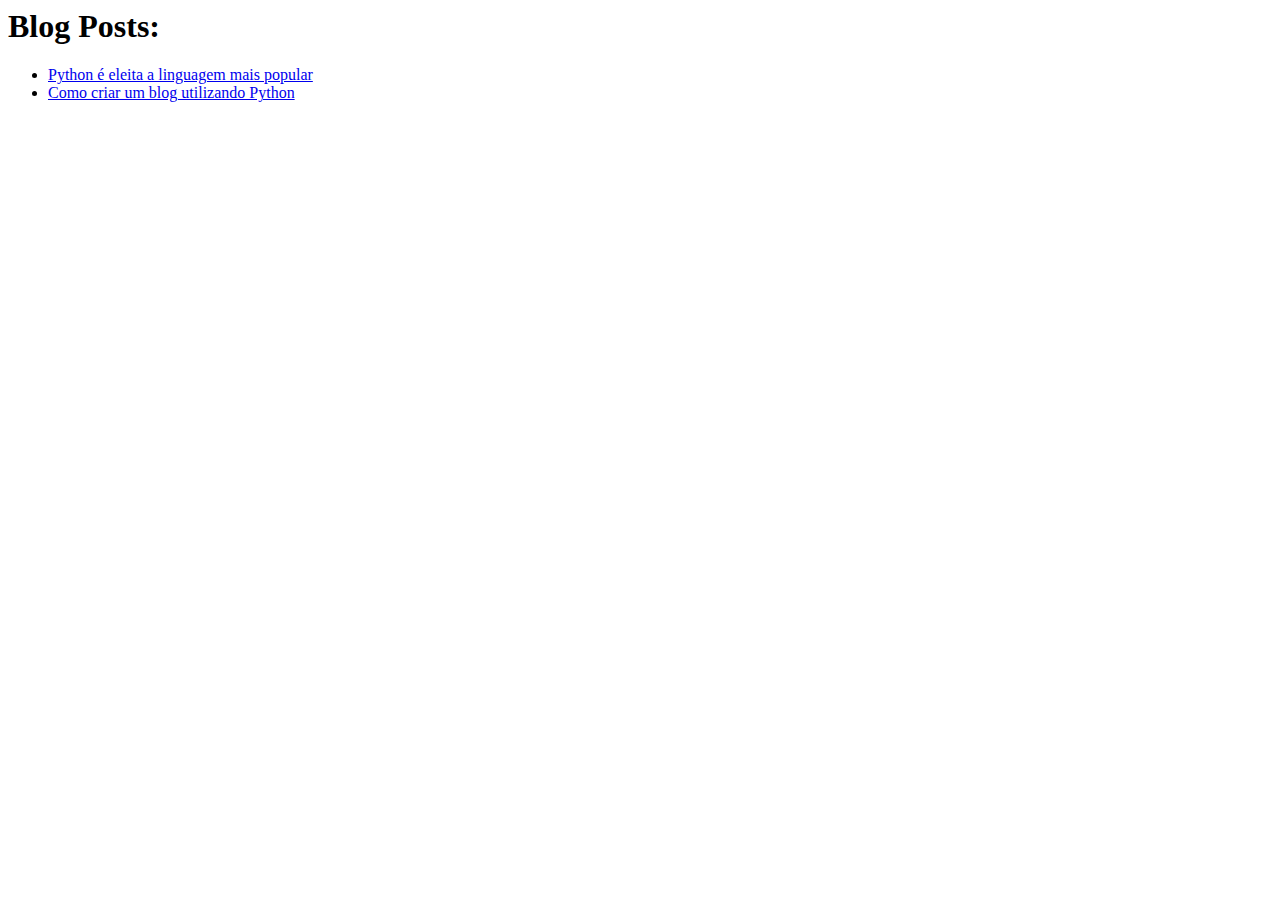
<file: examples/day1/blog/site/index.html>
<html>
<body>
    <h1>Blog Posts:</h1>
    <ul>
        <li> <a href='python-é-eleita-a-linguagem-mais-popular.html'> Python é eleita a linguagem mais popular </a> </li>
<li> <a href='como-criar-um-blog-utilizando-python.html'> Como criar um blog utilizando Python </a> </li>
    </ul>
</body>
</html>
</file>
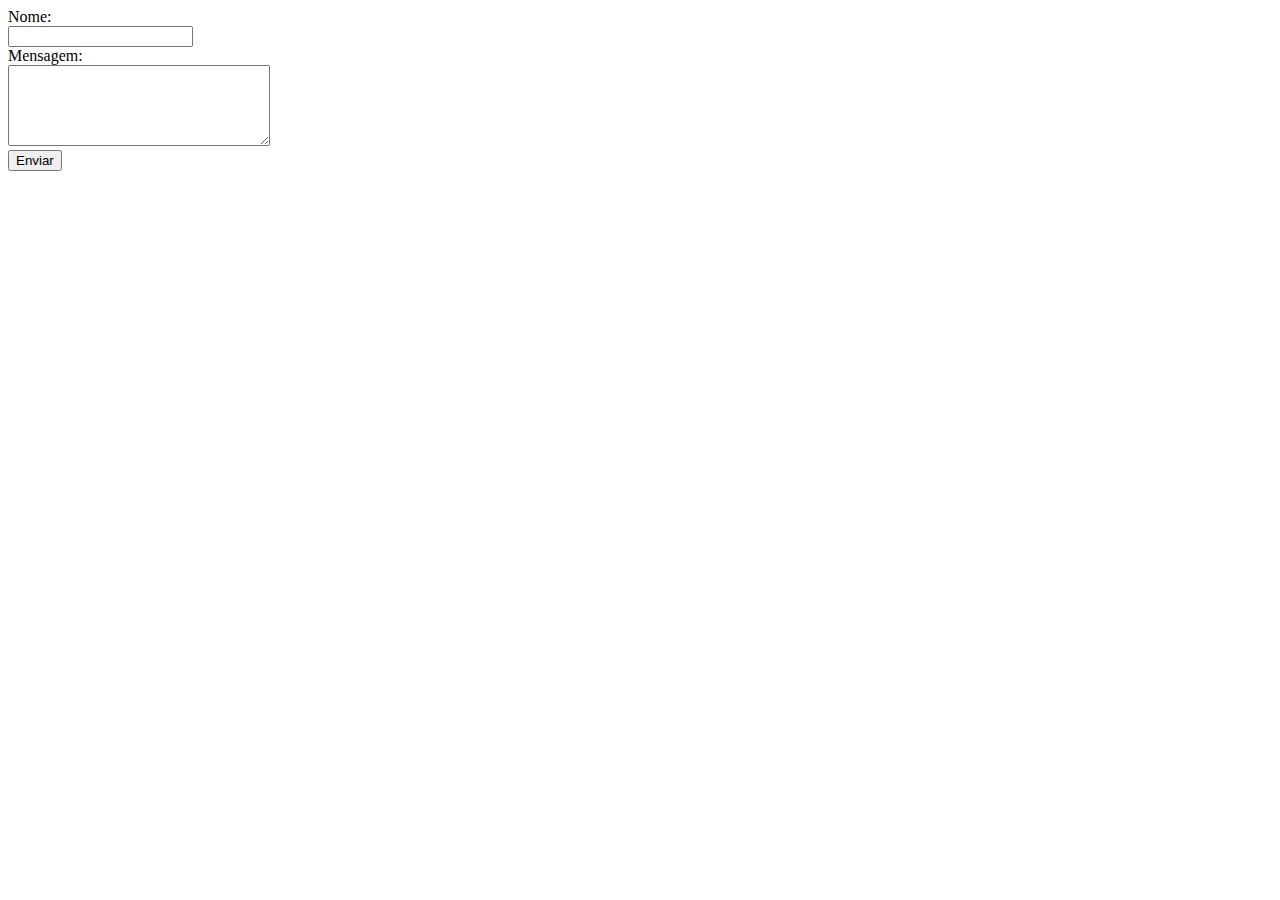
<file: examples/day1/contato.html>
<!DOCTYPE html>
<html lang="en">
<head>
    <meta charset="UTF-8">
    <title>Contato</title>
</head>
<body>
    <form action="cgi-bin/envia.py" method="post">
        <label for="nome">Nome:</label><br>
        <input type="text" name="nome" /><br>
        <label for="mensagem">Mensagem:</label><br>
        <textarea name="mensagem" cols="30" rows="5"></textarea><br>
        <input type="submit" value="Enviar">
    </form>
</body>
</html>
</file>
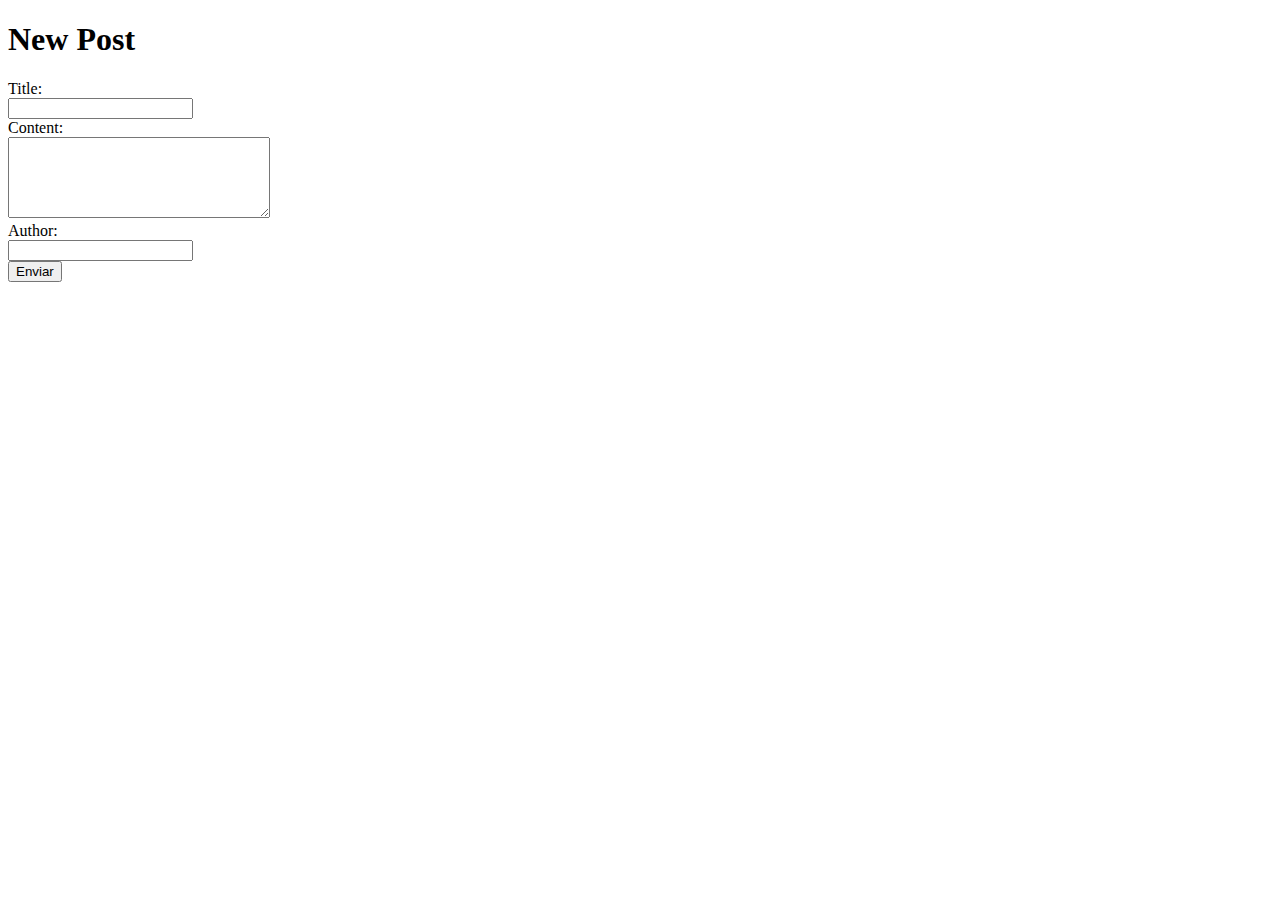
<file: examples/day1/blog/form.template.html>
<!DOCTYPE html>
<html lang="en">
<head>
    <meta charset="UTF-8">
    <title>Blog</title>
</head>
<body>
    <h1>New Post</h1>
    <form action="/new" method="post">
        <label for="title">Title:</label><br>
        <input type="text" name="title" /><br>
        <label for="content">Content:</label><br>
        <textarea name="content" cols="30" rows="5"></textarea><br>
        <label for="author">Author:</label><br>
        <input type="text" name="author" /><br>
        <input type="submit" value="Enviar">
    </form>
</body>
</html>
</file>
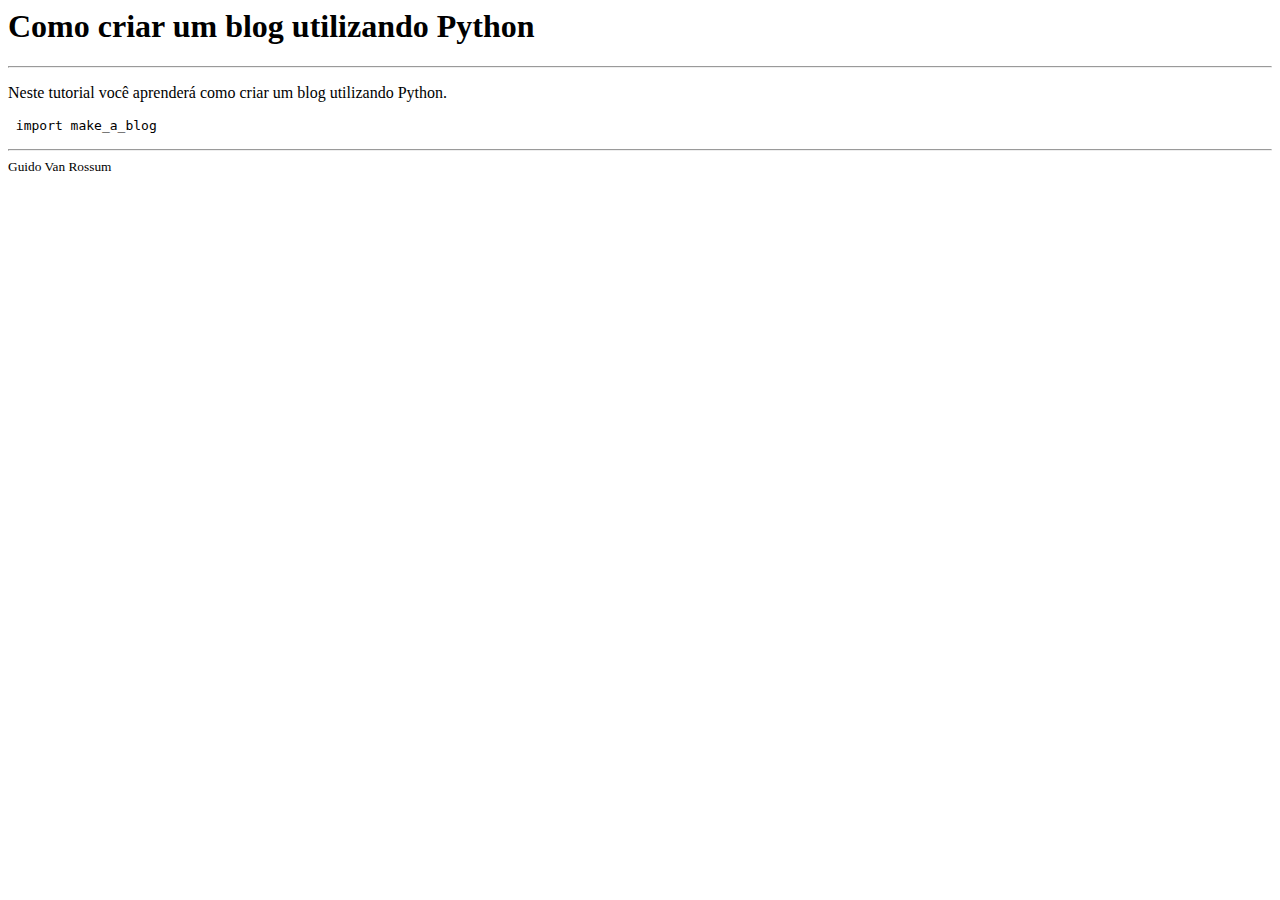
<file: examples/day1/blog/site/como-criar-um-blog-utilizando-python.html>
<html>
<body>
    <h1>Como criar um blog utilizando Python</h1>
    <hr />
    <p>
                Neste tutorial você aprenderá como criar um blog utilizando Python.
        <pre> import make_a_blog </pre>
        
    </p>
    <hr />
    <small>Guido Van Rossum</small>
</body>
</html>
</file>
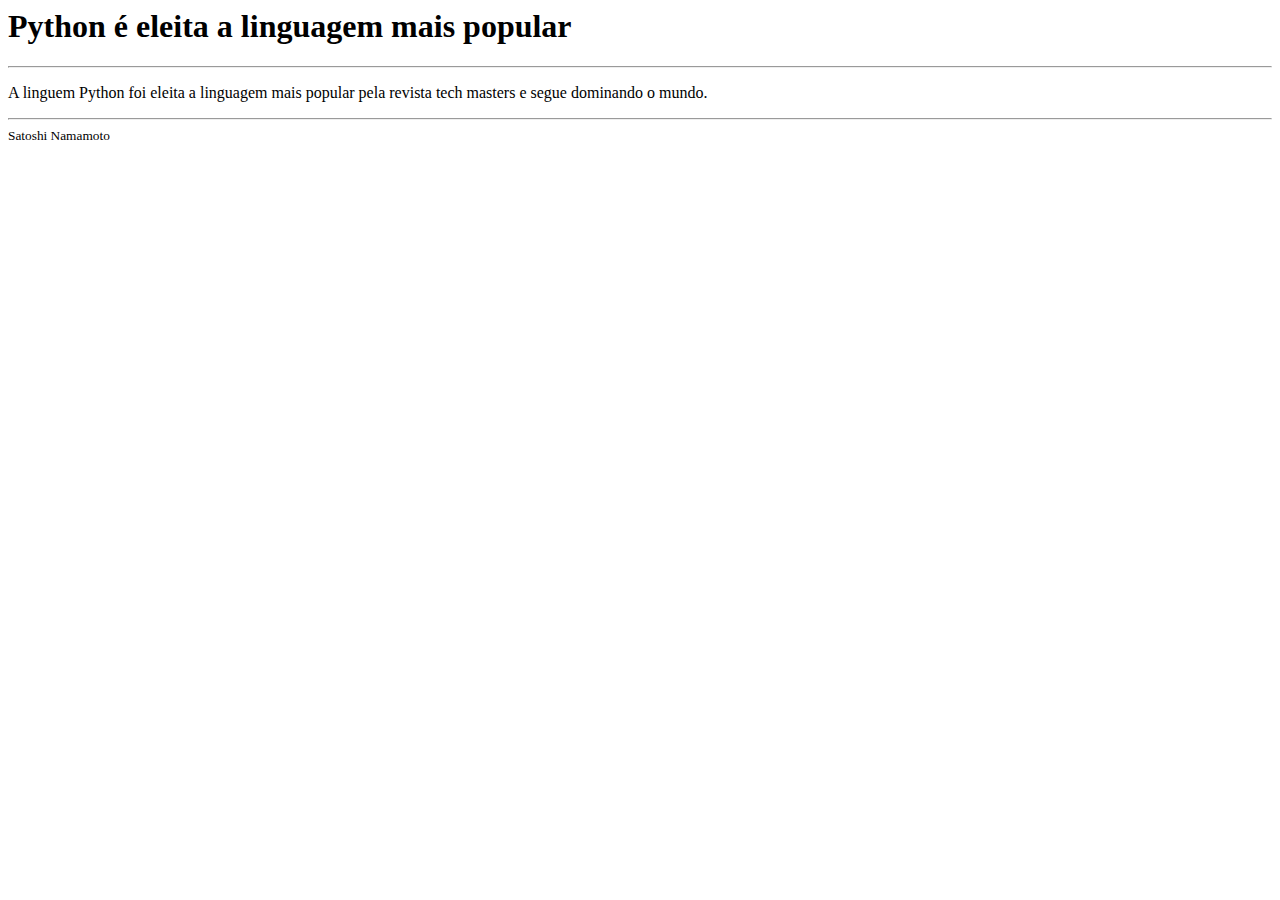
<file: examples/day1/blog/site/python-é-eleita-a-linguagem-mais-popular.html>
<html>
<body>
    <h1>Python é eleita a linguagem mais popular</h1>
    <hr />
    <p>
                A linguem Python foi eleita a linguagem mais popular pela revista
        tech masters e segue dominando o mundo.
        
    </p>
    <hr />
    <small>Satoshi Namamoto</small>
</body>
</html>
</file>
